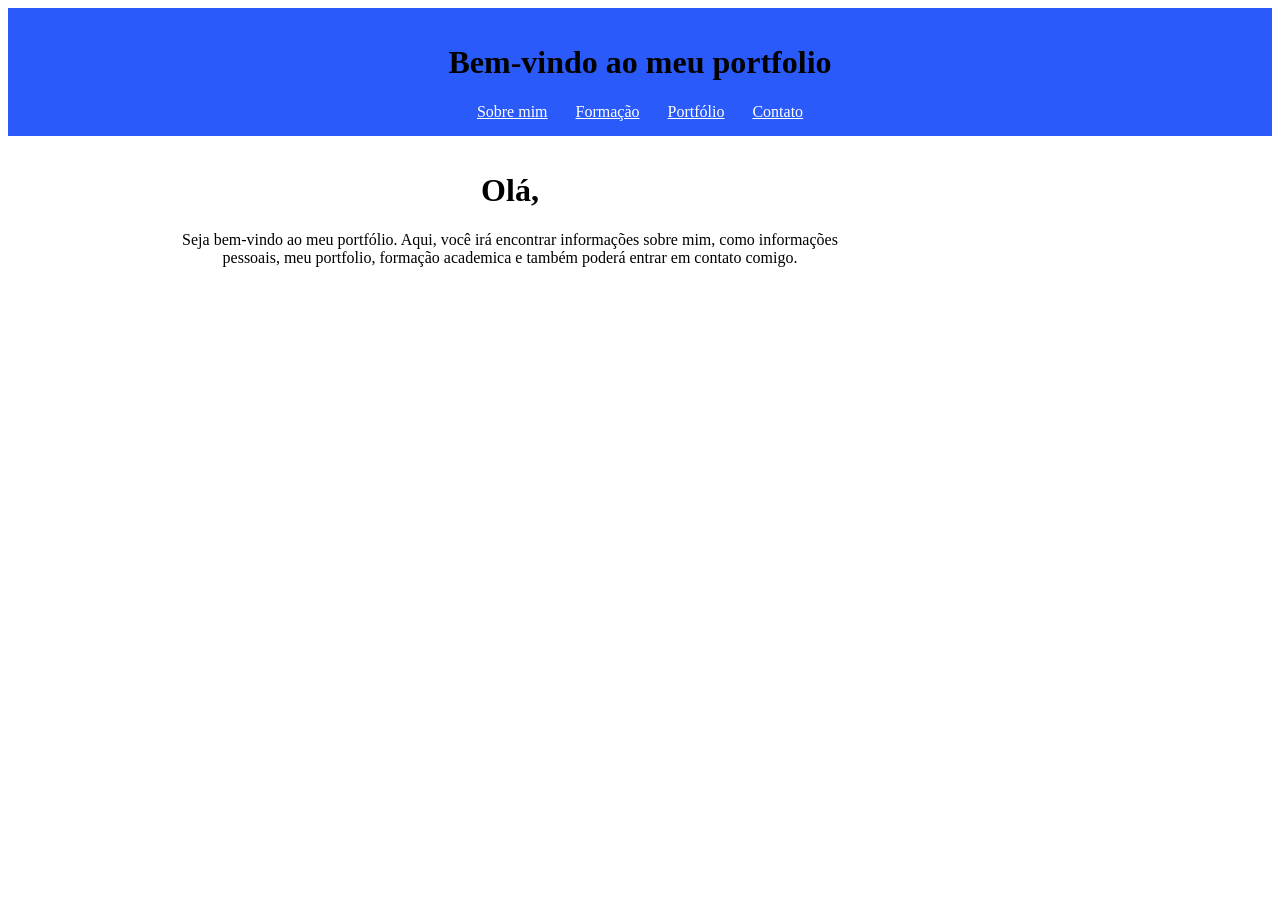
<file: index.html>
<html lang="en">
<head>
    <meta charset="UTF-8">
    <meta name="viewport" content="width=device-width, initial-scale=1.0">
    <title>Meu portfolio</title>
    <link rel="stylesheet" href="css/style.css">
</head>
<body>

    <div id="header">

        <div id="welcome">
            <h1>Bem-vindo ao meu portfolio</h1>
        </div>

        <div class="container"> 
            <a href="sobre.html">Sobre mim</a>
            <a href="formacao.html">Formação</a>
            <a href="portfolio.html">Portfólio</a>
            <a href="contato.html">Contato</a>
        </div>

    </div>

    
<!--Aqui foi feito um pequeno texto de boas-vindas, a ideia era simular o que seria colocado dentro dele. Poderia ter mais coisas como algo sobre um projeto atual ou algo assim.-->    
    <div id="inicio">

        <div id="text">
                    <h1>Olá,</h1>
        <p>Seja bem-vindo ao meu portfólio. Aqui, você irá encontrar informações sobre mim, como informações pessoais, meu portfolio, formação academica e também poderá entrar em contato comigo.</p>

        </div>

    </div>

    
    
</body>
</file>
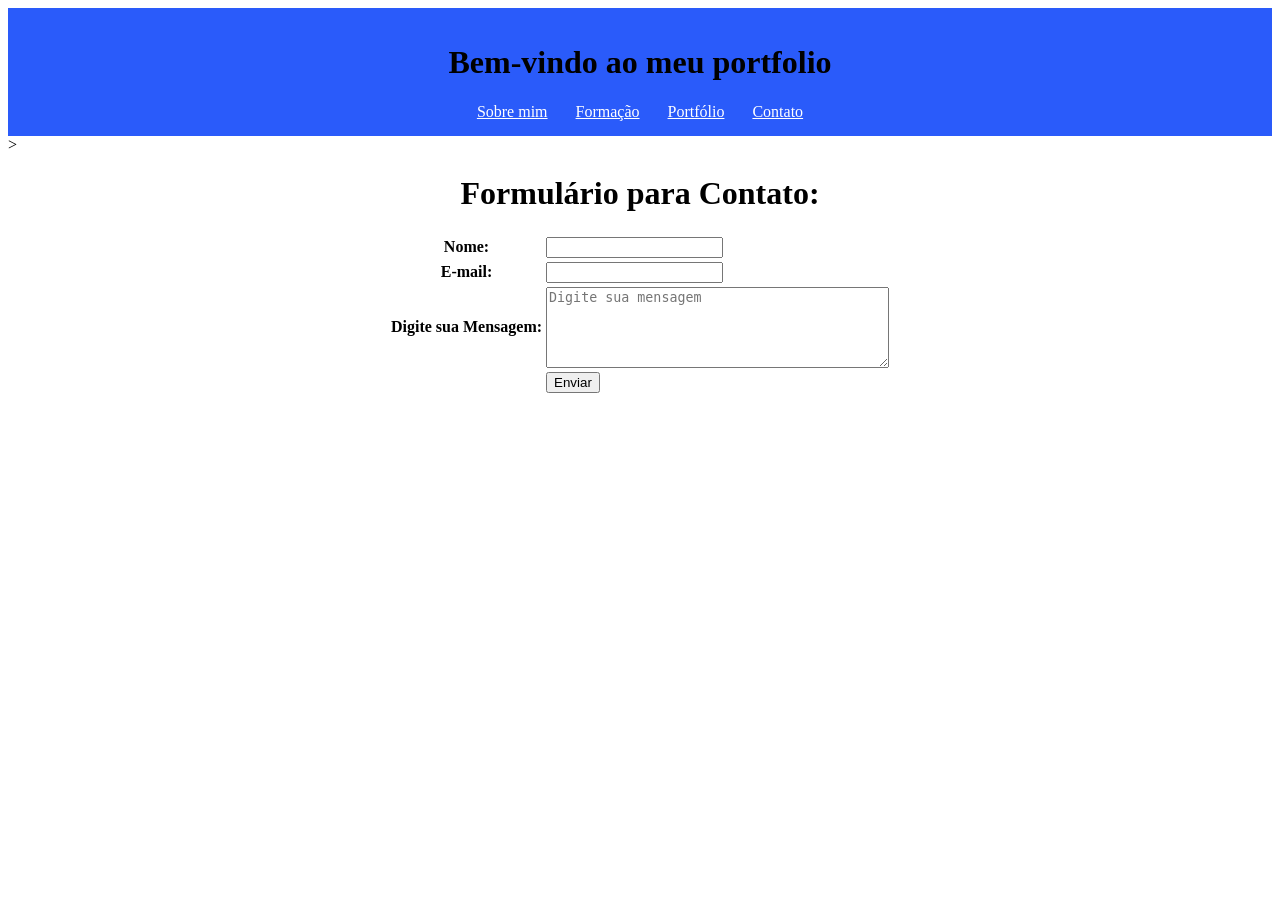
<file: contato.html>
<html lang="en">
<head>
    <meta charset="UTF-8">
    <meta name="viewport" content="width=device-width, initial-scale=1.0">
    <title>Formulário para Contato</title>
    <link rel="stylesheet" href="css/style.css">
</head>
<body>

    <div id="header">

        <div>
            <h1>Bem-vindo ao meu portfolio</h1>
        </div>

        <div class="container"> 
            <a href="sobre.html">Sobre mim</a>
            <a href="formacao.html">Formação</a>
            <a href="portfolio.html">Portfólio</a>
            <a href="contato.html">Contato</a>
        </div>

    </div>


<!--Aqui é onde está o formulario para contato com a pessoa.-->>
    <h1>Formulário para Contato:</h1>
    <div class="form-container">
        <form action="" method="" id="formulario">
        <table >

            <tr>

                <th><label for="nome">Nome:</label></th>
                <td><input type="text" name="nome" id="nome"></td>
            </tr>

            <tr>
                <th><label for="email">E-mail:</label></th>
                <td><input type="email" name="email" id="email"></td>
            </tr>
            
            <tr>
                <th><label for="msg">Digite sua Mensagem:</label></th>
                <td><textarea name="msg" id="msg" rows="5" cols="40" placeholder="Digite sua mensagem"></textarea></td>
            </tr>

            <tr>
                <td></td>
                <td><button type="submit"">Enviar</button></td>
            </tr>

        </table>
    </form>
    </div>

    <p id="mensagem"></p>

    <script>
        document.getElementById("formulario").addEventListener("submit", function(event){
        event.preventDefault();

        const nome = document.getElementById("nome").value.trim();
        const email = document.getElementById("email").value.trim();
        const msg = document.getElementById("mensagem");

        if (nome === "" || email === "") {
            msg.textContent= "Por favor! Preencha os campos acima.";
            msg.style.color = "yellow";
            alert("Por favor! Preencha os campos acima.");
            return;
        }

        msg.textContent = "Formulário enviado com sucesso!";
        msg.style.color = "green";
        alert("Formulário enviado com sucesso!");
    })

        
    </script>
</body>
</html>
</file>
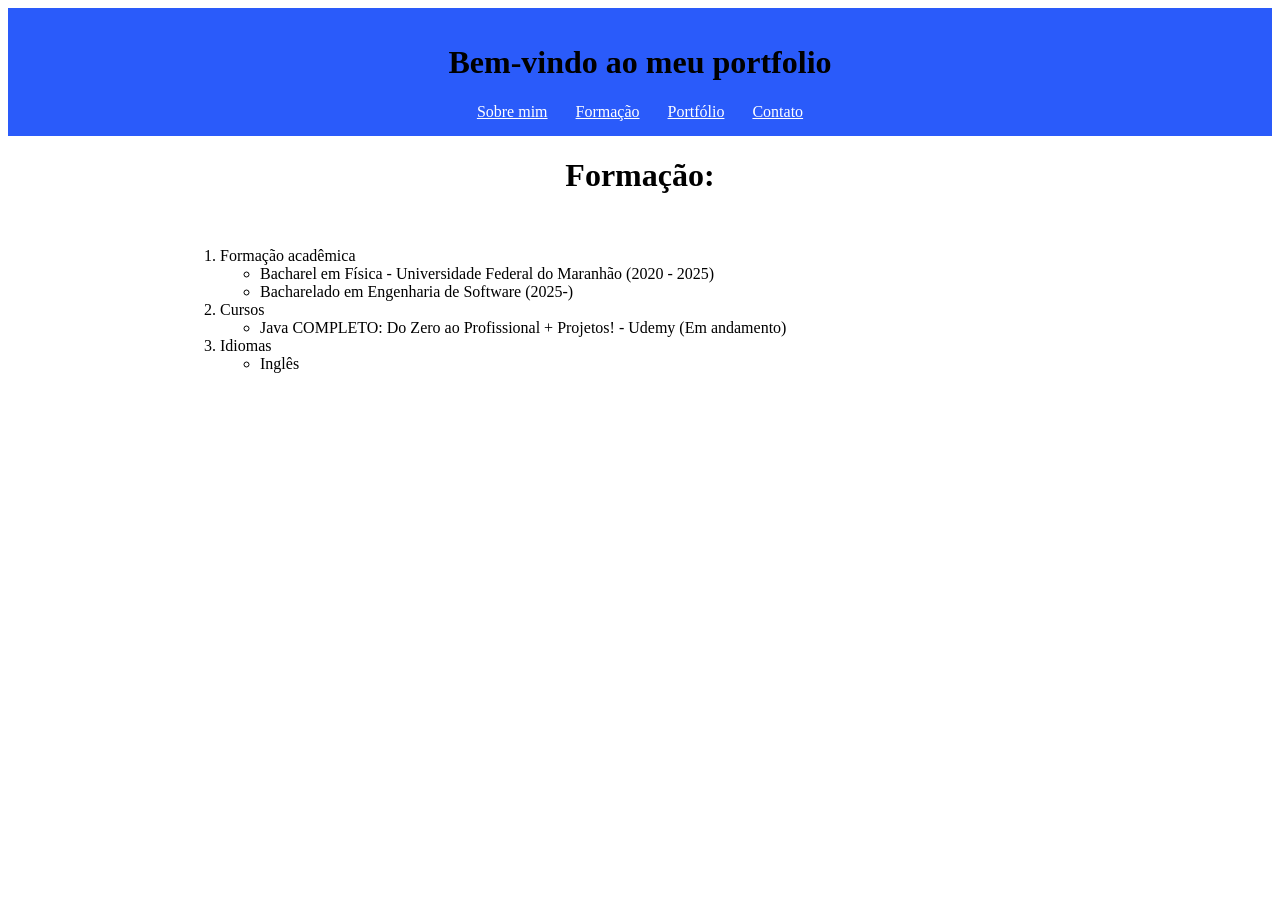
<file: formacao.html>
<html lang="en">
<head>
    <meta charset="UTF-8">
    <meta name="viewport" content="width=device-width, initial-scale=1.0">
    <title>Formação</title>
    <link rel="stylesheet" href="css/style.css">
</head>
<body>

    <div id="header">

        <div>
            <h1>Bem-vindo ao meu portfolio</h1>
        </div>

        <div class="container"> 
            <a href="sobre.html">Sobre mim</a>
            <a href="formacao.html">Formação</a>
            <a href="portfolio.html">Portfólio</a>
            <a href="contato.html">Contato</a>
        </div>

    </div>

<h1>Formação:</h1>
<div id="formacao">
    <ol>
        <li>Formação acadêmica
            <ul>
                <li>Bacharel em Física - Universidade Federal do Maranhão (2020 - 2025)</li>
                <li>Bacharelado em Engenharia de Software (2025-)</li>
            </ul>
        </li>
        <li>Cursos
            <ul>
                <li>Java COMPLETO: Do Zero ao Profissional + Projetos! - Udemy (Em andamento)</li>
            </ul>
        </li>
        <li>Idiomas
            <ul>
                <li>Inglês</li>
            </ul>
        </li>
    </ol>
</div>
    
</body>
</html>
</file>
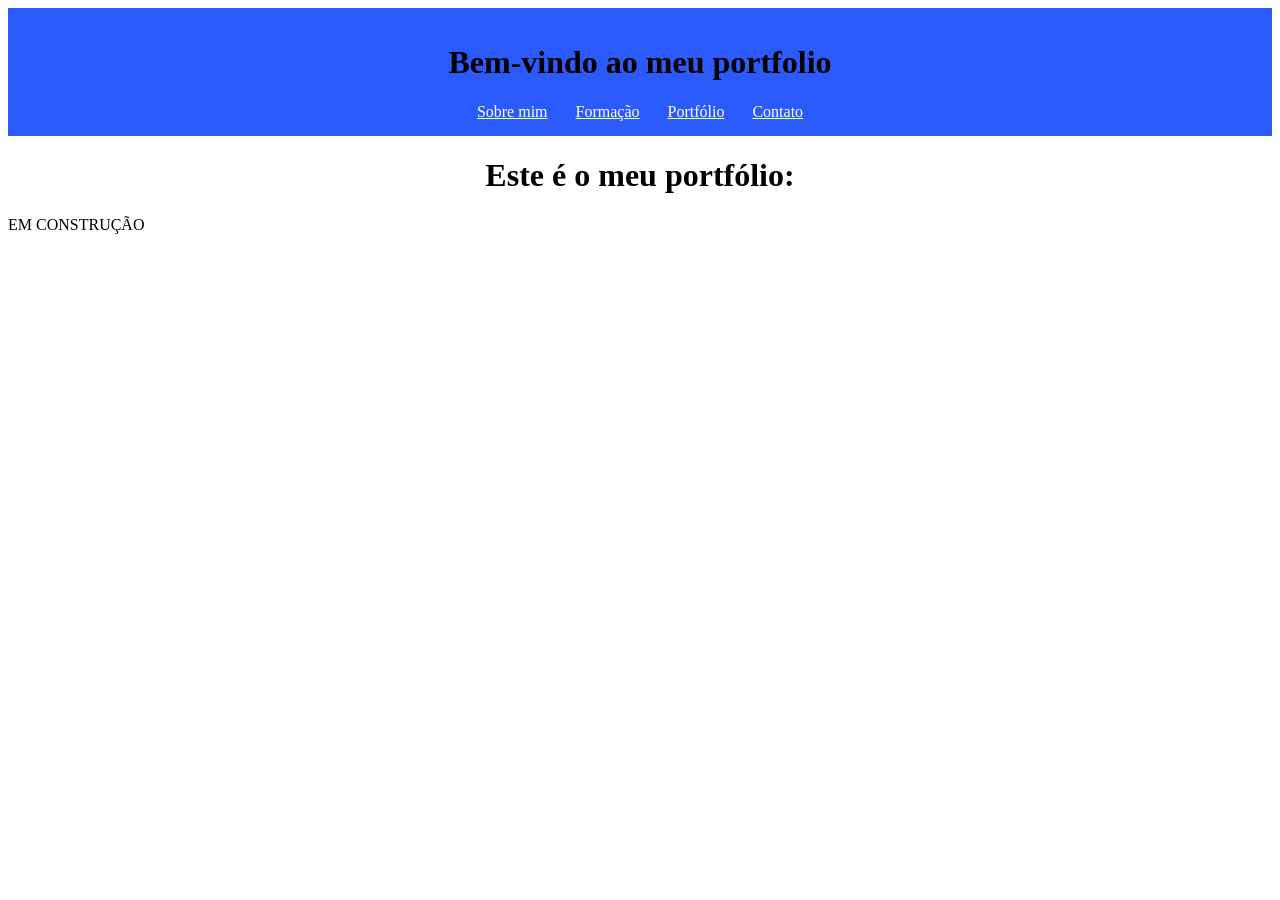
<file: portfolio.html>
<html lang="en">
<head>
    <meta charset="UTF-8">
    <meta name="viewport" content="width=device-width, initial-scale=1.0">
    <title>Document</title>
    <link rel="stylesheet" href="css/style.css">
</head>
<body>

    <div id="header">

        <div>
            <h1>Bem-vindo ao meu portfolio</h1>
        </div>

        <div class="container"> 
            <a href="sobre.html">Sobre mim</a>
            <a href="formacao.html">Formação</a>
            <a href="portfolio.html">Portfólio</a>
            <a href="contato.html">Contato</a>
        </div>

    </div>

    <!--Aqui seria o espaço do portfólio, onde estaria os projetos, o link de cada um e uma breve explicação sobre o que foi feito e quais ferramentas foram utilizadas.-->
    <h1>Este é o meu portfólio:</h1>
    <p>
       EM CONSTRUÇÃO 
    </p>
</body>
</html>
</file>
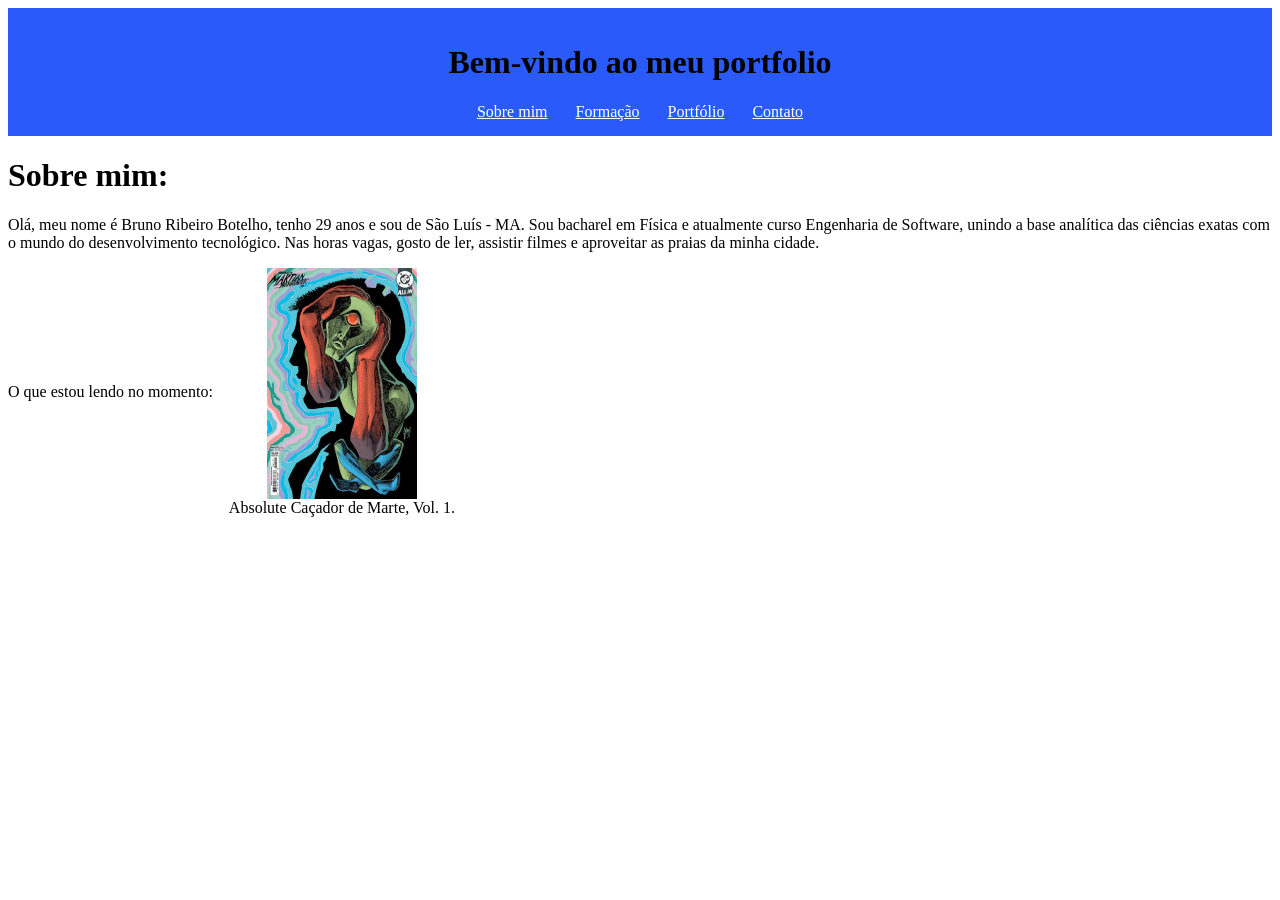
<file: sobre.html>
<html lang="en">
<head>
    <meta charset="UTF-8">
    <meta name="viewport" content="width=device-width, initial-scale=1.0">
    <title>Document</title>
    <link rel="stylesheet" href="css/style.css">
</head>
<body>

    <div id="header">

        <div>
            <h1>Bem-vindo ao meu portfolio</h1>
        </div>

        <div class="container"> 
            <a href="sobre.html">Sobre mim</a>
            <a href="formacao.html">Formação</a>
            <a href="portfolio.html">Portfólio</a>
            <a href="contato.html">Contato</a>
        </div>

    </div>
<!--Aqui a pessoa tem que falar mais sobre ela. Uma implementação para o futuro poderia ser colocar sobre outras midias que estão sendo consumidas no momento: musica, serie, filme.-->
    <div id="mim">
        <h1>Sobre mim:</h1>
    <p>
            Olá, meu nome é Bruno Ribeiro Botelho, tenho 29 anos e sou de São Luís - MA. 
    Sou bacharel em Física e atualmente curso Engenharia de Software, unindo a base 
    analítica das ciências exatas com o mundo do desenvolvimento tecnológico. 
    Nas horas vagas, gosto de ler, assistir filmes e aproveitar as praias da minha cidade.
    </p>
    </div>
    <div class="leitura-container">
    <p>O que estou lendo no momento:</p>
    <div class="img">
        <img src="imagens/Amm.jpg" alt="Capa variante da hq Absolute Caçador de Marte, Vol. 1.">
        <p>Absolute Caçador de Marte, Vol. 1.</p>
    </div>
</div>
</body>
</html>
</file>
<file: css/style.css>
<style>
/**
-------------Index----------------------------------
**/
* {
        margin: 0;
        padding: 0;
    }

    /**
-------------header----------------------------------
**/
#header{
    background-color: rgb(42, 91, 250);
    padding: 15px;
    text-align: center;
}

#menu{
    padding: 10px;
}

#header a:link, #header a:visited{
    color: #ffff;
    padding: 8px 12px;
}

#header a:hover{
    color: #0066CC;
    background: #ffff;
    text-decoration: none;
}

.white{
    color: #ffff;
}

/**
-------------Inicio----------------------------------
**/
    #inicio{
        text-align: center;
        width: 920px;
        margin: 0% auto;
        padding: 15px;
    }

    #welcome{
        text-align: center;
    }

    #text{
        text-align: center;
        width: 660px;
        float: none;
    }

/**
-------------Sobre mim----------------------------------
**/
#mim {
    text-align: left;
}

#mim h1,
#mim p {
    text-align: left;
}

.leitura-container {
  display: flex;
  align-items: center;
  gap: 16px;
}

.img {
  display: flex;
  flex-direction: column;
  align-items: center;
}

.img img {
  width: 150px;
  height: auto;
  object-fit: cover;
}

.img p {
  margin: 0;
}

/**
-------------Formação----------------------------------
**/
#formacao {
    width: 920px;
    margin: 0 auto;     
    padding: 15px;
}

#formacao ol,
#formacao ul {
    text-align: left;   
}


/**
-------------Formulario----------------------------------
**/
        *{
            color:black
        }

        h1 {
            text-align: center;
        }

        .s{
            
            color:black
        }

        textarea {
            vertical-align: top;
        }

        .form-container {
            
            display: flex;
            justify-content: center;
            align-items: center;
            
         }
</style>
</file>
